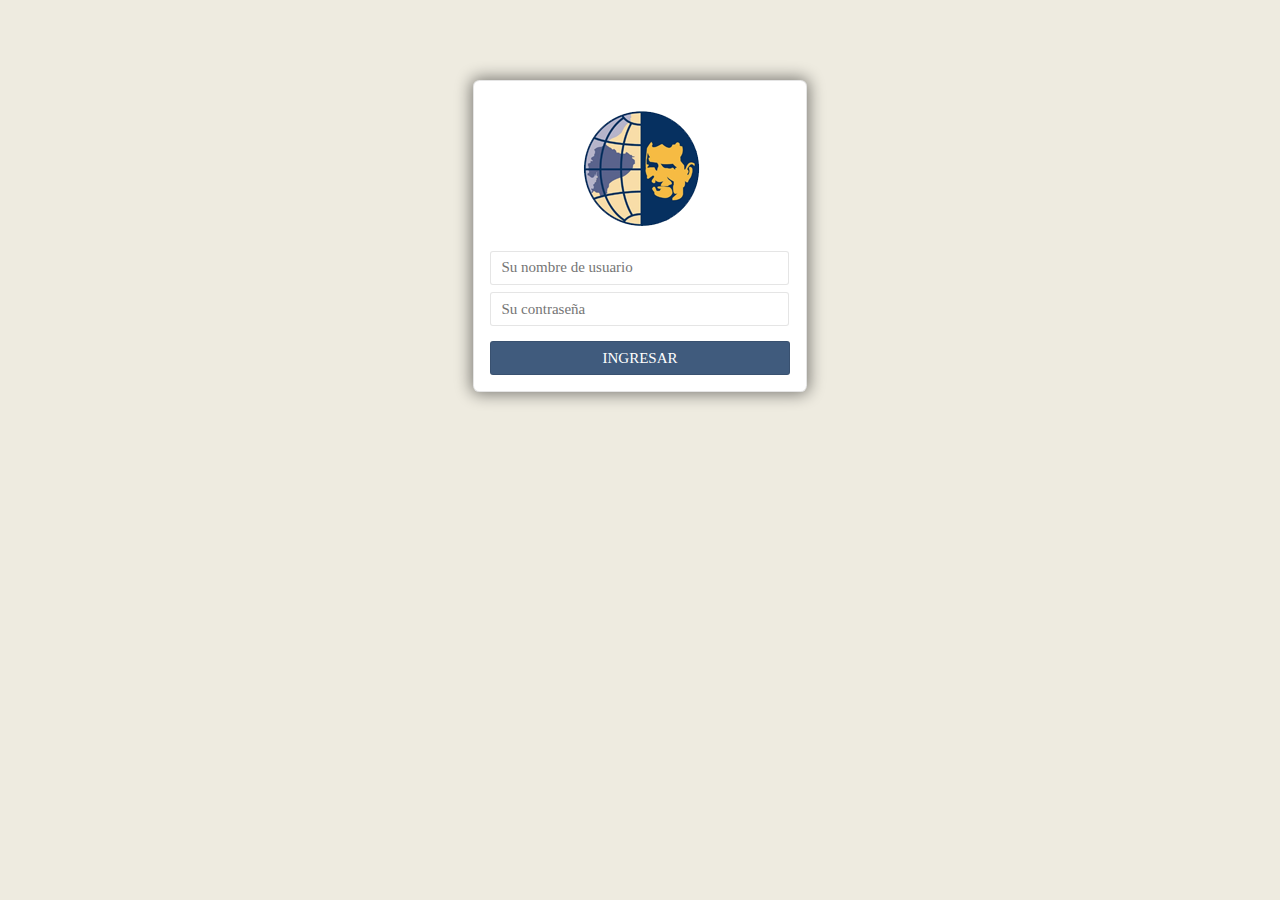
<file: index.html>
<!DOCTYPE html>
<html lang="es">
<head>
	<meta charset="UTF-8">
	<title>Raspberry Lector QR</title>
	<link rel="stylesheet" href="css/main.css">
	<link rel="icon" href="favicon.ico">
</head>
<body>
	
	<form id="login" onsubmit="Login(); return false;">
		<figure><img src="img/logo.png" alt=""></figure>	
		<input type="text" id="usuario" placeholder="Su nombre de usuario" required="true">		
		<input type="password" id="clave" placeholder="Su contrase&ntilde;a" required="true">
		<input type="submit" value="Ingresar">
	</form>

	<div id="mensaje">
		<p>Sus credenciales son incorrectas!</p>
	</div>
	
	<script src="js/jquery.min.js"></script>
	<script src="js/main.js"></script>

	<script>
		function Login(){
			var usuario = document.getElementById('usuario').value;
			var clave = document.getElementById('clave').value;

			$.ajax({
				url: 'php/test.php',
				dataType: 'json',
				data:{
					usuario: usuario,
					clave, clave
				},
				type: 'POST',
				success: function(datos) {
					if (datos['estado']){
						window.location.href = "principal.php";
					}else{
						Mensaje('Sus credenciales sin incorrectas!', 3500);
						document.getElementById('usuario').value = '';
						document.getElementById('clave').value = '';
					}
				},
				error:function(e){
					console.log(e.responseText);
				}
			});
		}
	</script>
</body>
</html>
</file>
<file: css/main.css>
*{margin:0;padding:0;background:#eeebe0;font-family:'Tahoma';}* #login{margin:5em auto;padding:1em;width:300px;border:1px solid rgba(0,0,0,0.1);background:#fff;border-radius:.4em;-webkit-box-shadow:0 0 16px 2px rgba(0,0,0,0.49);-moz-box-shadow:0 0 16px 2px rgba(0,0,0,0.49);box-shadow:0 0 16px 2px rgba(0,0,0,0.49);}* #login figure{margin:0;padding:.5em 0;text-align:center;background:#fff;}* #login figure img{margin:0;padding:0;background:#fff}* #login input{margin:.5em 0;padding:.5em .7em;display:block;border:1px solid rgba(0,0,0,0.1);border-radius:.2em;background:#fff;font-size:15px;width:92%;color:#405b7d}* #login input[type='submit']{background:#405b7d;color:#fff;text-transform:uppercase;margin:1em 0 0 0;width:100%;cursor:pointer}* #mensaje{margin:0;padding:.8em 1em;background:#a2071a;border-radius:.5em;text-align:center;display:none;position:fixed;top:80px;right:10px;}* #mensaje p{background:#a2071a;font-weight:bold;font-size:12px;color:#fff}body{margin:0;padding:0;}body header{background:#223f5e;margin:0;padding:1em 2em;-webkit-box-shadow:0 4px 13px -1px rgba(0,0,0,0.64);-moz-box-shadow:0 4px 13px -1px rgba(0,0,0,0.64);box-shadow:0 4px 13px -1px rgba(0,0,0,0.64);}body header h2,body header a{margin:0;padding:0;display:inline-block;vertical-align:middle;background:#223f5e;color:#fff}body header a{float:right;background:#eeebe0;color:#223f5e;padding:.5em .7em;text-decoration:none;border:1px solid rgba(0,0,0,0.2);border-radius:.4em;text-transform:uppercase;font-weight:bold;font-size:13px;transition:all .15s linear}body header a:hover{background:#849db5;color:#fff}body .estatus{margin:0;padding:.5em 1em;border-radius:.4em;border:1px solid rgba(0,0,0,0.1);position:fixed;top:80px;right:10px;display:none;}body .estatus p{margin:0;padding:0;font-weight:bold;font-size:13px;color:#fff}body .almacena{background:#f0551c;}body .almacena p{background:#f0551c}body .despacha{background:#0cabbe;}body .despacha p{background:#0cabbe}body .cuadros{margin:1.5em 0;padding:0;list-style:none;text-align:center;}body .cuadros li{margin:1em 0;padding:0;display:inline-block;vertical-align:middle;width:100px;height:70px;border:1px solid rgba(0,0,0,0.2);font-weight:bold;font-size:13px;color:#666}body .cuadros .on{background:#223f5e;color:#fff}body .preview-container{margin:0;padding:0;position:fixed;bottom:10px;right:10px;flex-direction:column;align-items:center;justify-content:center;display:flex;width:250px;overflow:hidden;}body .preview-container #preview{margin:0;padding:0;width:100%;-webkit-box-shadow:0 0 13px -2px rgba(0,0,0,0.6);-moz-box-shadow:0 0 13px -2px rgba(0,0,0,0.6);box-shadow:0 0 13px -2px rgba(0,0,0,0.6);border-radius:.3em}body .logo_largo{margin:0;padding:0;position:fixed;left:20px;bottom:20px;width:250px;}body .logo_largo img{margin:0;padding:0;width:100%}
</file>
